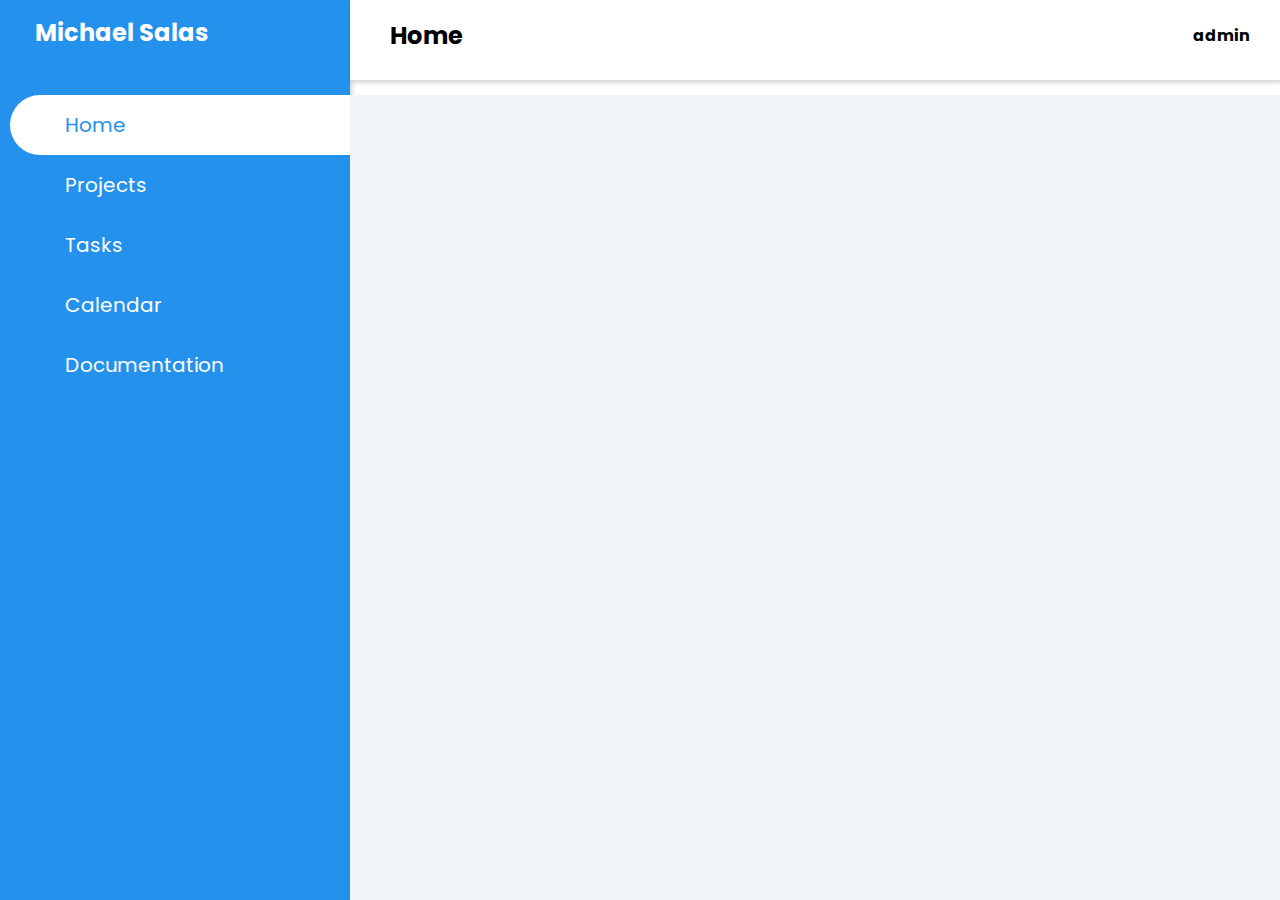
<file: dashboard/index.html>
<!DOCTYPE html>
<html>

<head>
    <title>Dashboard</title>
    <link rel="stylesheet" href="https://use.fontawesome.com/releases/v5.15.3/css/all.css" integrity="sha384-SZXxX4whJ79/gErwcOYf+zWLeJdY/qpuqC4cAa9rOGUstPomtqpuNWT9wdPEn2fk" crossorigin="anonymous">
    <link rel="stylesheet" href="style.css">
</head>

<body>
    <div class="container">
        <nav class="sidebar">
            <div class="sidebar__brand">
                <i class="fas fa-spa"></i>
                <h2>Michael Salas</h2>
            </div>
            <div class="sidebar__element sidebar__element--active">
                <div class="sidebar__item">
                    <i class="fas fa-home"></i>
                </div>
                <span>Home</span>
            </div>
            <div class="sidebar__element">
                <div class="sidebar__item">
                    <i class="far fa-clipboard"></i>
                </div>
                <span>Projects</span>
            </div>
            <div class="sidebar__element">
                <div class="sidebar__item">
                    <i class="fas fa-dolly"></i>
                </div>
                <span>Tasks</span>
            </div>
            <div class="sidebar__element">
                <div class="sidebar__item">
                    <i class="far fa-clipboard"></i>
                </div>
                <span>Calendar</span>
            </div>
            <div class="sidebar__element">
                <div class="sidebar__item">
                    <i class="far fa-clipboard"></i>
                </div>
                <span>Documentation</span>
            </div>
        </nav>
        <header class="header">
            <div class="header__element">
                <i class="fas fa-bars header__item header__item--menu"></i>
                <h2>Home</h2>
            </div>
            <div class="header__element">
                <h4>admin</h4>
                <i class="fas fa-angle-down header__item header__item--short"></i>
            </div>
        </header>
        <main>

        </main>
    </div>
</body>

</html>
</file>
<file: dashboard/style.css>
@import url('https://fonts.googleapis.com/css2?family=Poppins:wght@300;400;500;600&display=swap');
:root {
    --main-color: #2491ed;
    --dark-color: #1D2231;
    --gray-color: #8390A2;
    --light-color: #f1f5f9;
    --white-color: #fff;
    --bug-color: #f66060;
    --correct-color: #64ab69;
}

* {
    margin: 0;
    padding: 0;
}

html {
    font-family: 'Poppins', sans-serif;
}

.container {
    background: var(--white-color);
    display: grid;
    grid-template-columns: 350px 1fr;
    grid-template-rows: 80px 1fr;
}


/* sidebar */

.sidebar {
    width: 350px;
    height: 100vh;
    background: var(--main-color);
    box-shadow: 2px 2px 5px rgba(0, 0, 0, 0.2);
    grid-column: 1 / 2;
    grid-row: 1 / 3;
}

.sidebar__brand {
    display: flex;
    margin-left: 10px;
    margin-bottom: 30px;
    padding: 15px;
    color: var(--white-color);
}

.sidebar__brand i {
    padding-right: 10px;
    font-size: 1.7rem;
}

.sidebar__element {
    display: flex;
    margin-left: 10px;
    padding: 15px;
    color: var(--white-color);
}

.sidebar__item {
    width: 40px;
    font-size: 1.7rem;
}

.sidebar__element span {
    margin-left: 0px;
    font-size: 20px;
}

.sidebar__element:hover {
    cursor: pointer;
}

.sidebar__element--active {
    background: var(--white-color);
    color: var(--main-color);
    border-top-left-radius: 50px;
    border-bottom-left-radius: 50px;
}


/* Nav */

.header {
    width: 100%;
    height: 80px;
    display: flex;
    justify-content: space-between;
    background: var(--white-color);
    box-shadow: 2px 2px 5px rgba(0, 0, 0, 0.2);
    grid-column: 2/3;
    grid-row: 1/2;
}

.header__element {
    margin-bottom: 10px;
    padding: 10px;
    display: flex;
    justify-content: center;
    align-items: center;
}

.header__element h2 {
    margin-left: 10px;
}

.header__item {
    padding: 10px;
}

.header__item--menu {
    font-size: 1.7rem;
}

.header__item--short {
    font-size: 1rem;
}


/* Main */

main {
    margin-top: 15px;
    background: var(--light-color);
    grid-column: 2;
    grid-row: 2;
}

@media only screen and (max-width: 1200px) {
    .sidebar {
        width: 70px;
    }
    .sidebar__brand h2,
    .sidebar__element span {
        display: none;
    }
    .container {
        grid-template-columns: 70px 1fr;
    }
}

@media only screen and (max-width: 768px) {
    .sidebar,
    .sidebar__brand h2,
    .sidebar__element span {
        display: none;
    }
    .container {
        grid-template-columns: 0px 1fr;
    }
    .header__item--menu {
        background: var(--main-color);
        color: var(--white-color);
        border-radius: 50%;
    }
}
</file>
